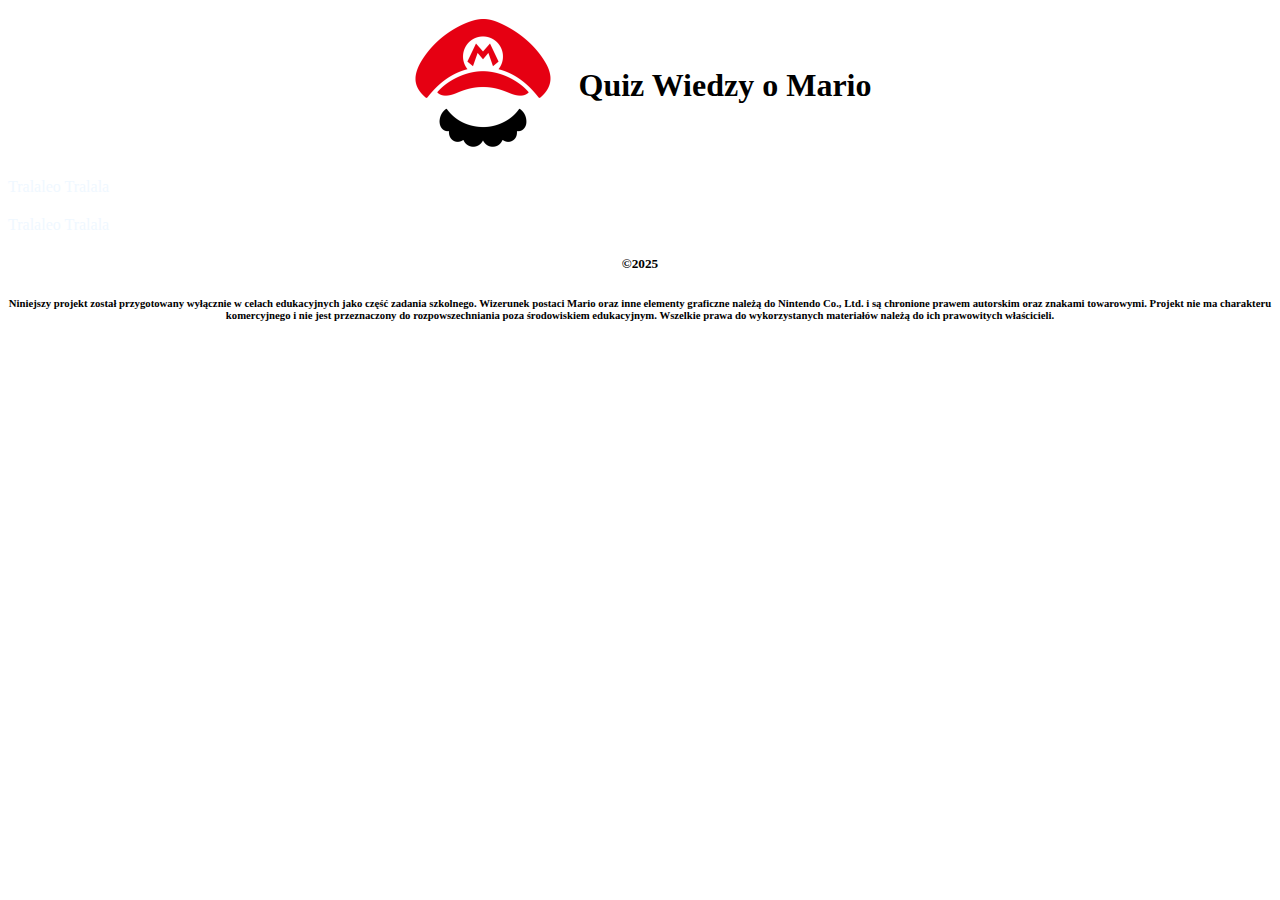
<file: index.html>
<!DOCTYPE html>
<html lang="pl">
<head>
    <meta charset="UTF-8">
    <meta name="viewport" content="width=device-width, initial-scale=1.0">
    <title>Wielki quiz wiedzy o Mario</title>
    <link rel="stylesheet" type="text/css" href="style.css">

    <script src="https://code.jquery.com/jquery-3.7.1.min.js" integrity="sha256-/JqT3SQfawRcv/BIHPThkBvs0OEvtFFmqPF/lYI/Cxo=" crossorigin="anonymous"></script>
</head>
<body>
    
    <div id="Top_Bar">
        <div id="top_bar_content">
            <div id="mario_png">
                <img src="mario-icon-logo-png_seeklogo-482092.png" width="150px" height="150px">
            </div>
            <div id="quiz_title">
                <h1>Quiz Wiedzy o Mario</h1> 
            </div>
        </div>
    </div>

    <div id="white_block"><p>Tralaleo Tralala</p></div>
    <div id="main_block">
        <div id="quiz">
            <h2 id="question"></h2>
            <div id="answers"></div>
            <div id="result"></div>
        </div>
    </div>
    <div id="white_block"><p>Tralaleo Tralala</p></div>
    <footer id="footer">
        <h5>©2025</h5>
        <h6>Niniejszy projekt został przygotowany wyłącznie w celach edukacyjnych jako część zadania szkolnego. Wizerunek postaci Mario oraz inne elementy graficzne należą do Nintendo Co., Ltd. i są chronione prawem autorskim oraz znakami towarowymi. Projekt nie ma charakteru komercyjnego i nie jest przeznaczony do rozpowszechniania poza środowiskiem edukacyjnym. Wszelkie prawa do wykorzystanych materiałów należą do ich prawowitych właścicieli.</h6>
    </footer>
    <script>
        $(document).ready(function(){
            const quiz = [
                { pytanie: "W jakiej grze pierwszy raz pojawił sie Super Mario?", odpowiedzi: ["Mario Bros", "Super Mario Bros" , "Donkey Kong" , "Popeye"], poprawna: 3},
                { pytanie: "Jaką ilość miejsca zajmuje Super Mario Bros na nes?", odpowiedzi: ["512 KB", "32 KB" , "1 MB" , "2,1 KB"], poprawna: 2},
                { pytanie: "Czy istniała gra Mario Hotel?", odpowiedzi: ["Tak","Nie"], poprawna: 1 },
                { pytanie: "Ojcem Mario jest? ", odpowiedzi: ["Shigeru Miyamoto", "Satoru Iwata", "Sakoshi Tadashi", "Ken Sugimori"], poprawna: 1 },
                { pytanie: "Skąd pochodzi Mario", odpowiedzi: ["Z Polski", "Z Japonii", "Z USA", " Z Włoch"], poprawna: 4 },
            ];
            let index = 0;
            let punkty = 0;
            function pokazpytanie() {
                if (index < quiz.length) {
                    $("#question").text(quiz[index].pytanie);
                    $("#answers").empty();
                    quiz[index].odpowiedzi.forEach((odp, i) => {
                        const btn = $(`<button class="answer" data-id="${i+1}">${odp}</button>`);
                        $("#answers").append(btn);
                        btn.click(function() {
                            const userChoice = parseInt($(this).attr("data-id"));
                            if (userChoice === quiz[index].poprawna) {
                                punkty++;
                            }
                            index++;
                            pokazpytanie();
                        });
                    });
                } else {
                    $("#quiz").hide();
                    $("#result").text(`Zdobyłeś ${punkty} z ${quiz.length} możliwych`);
                }
            }
            pokazpytanie();
        });
    </script>
</body>
</html>
</file>
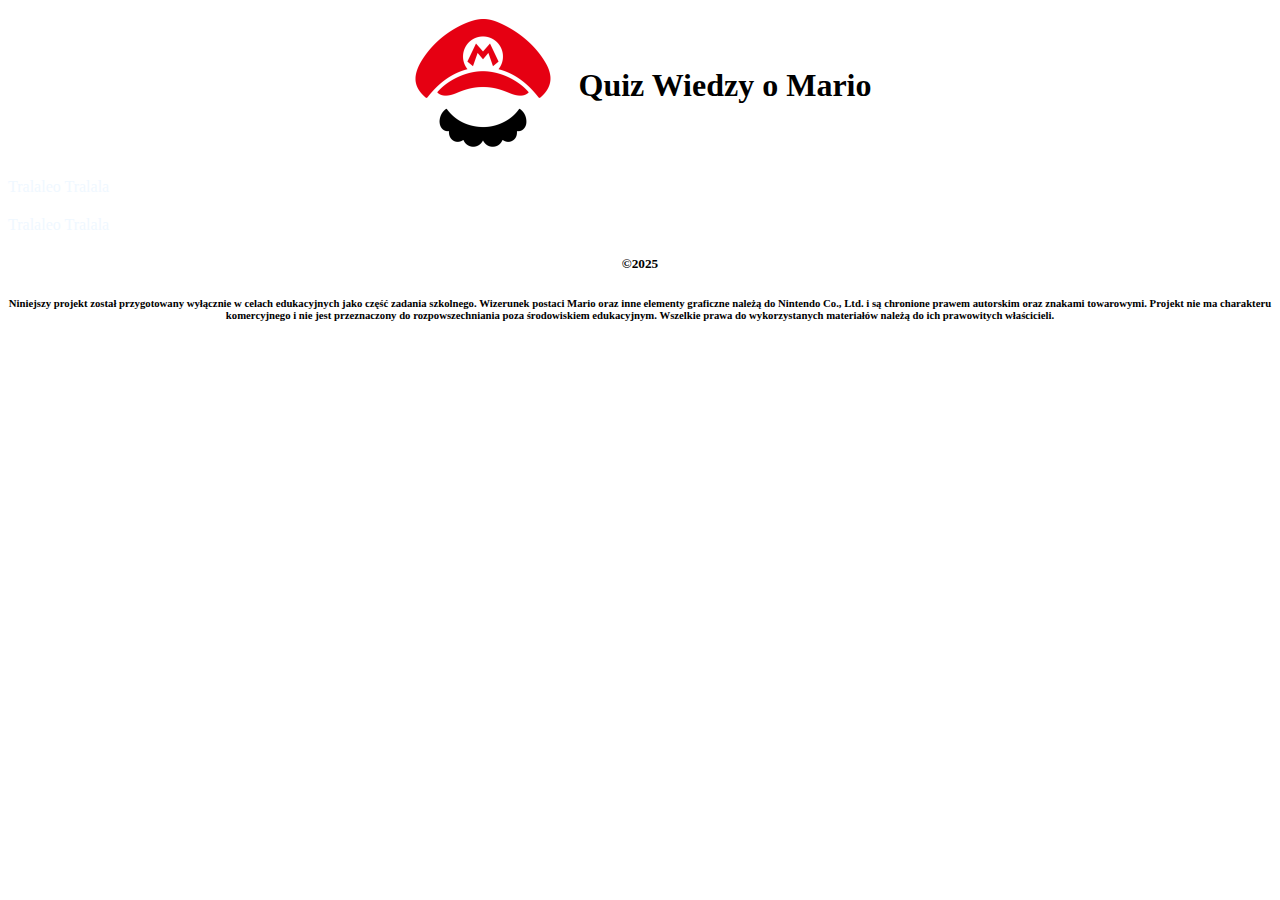
<file: JQueryWebSide0509.html>
<!DOCTYPE html>
<html lang="pl">
<head>
    <meta charset="UTF-8">
    <meta name="viewport" content="width=device-width, initial-scale=1.0">
    <title>Wielki quiz wiedzy o Mario</title>
    <link rel="stylesheet" type="text/css" href="style.css">

    <script src="https://code.jquery.com/jquery-3.7.1.min.js" integrity="sha256-/JqT3SQfawRcv/BIHPThkBvs0OEvtFFmqPF/lYI/Cxo=" crossorigin="anonymous"></script>
</head>
<body>
    
    <div id="Top_Bar">
        <div id="top_bar_content">
            <div id="mario_png">
                <img src="mario-icon-logo-png_seeklogo-482092.png" width="150px" height="150px">
            </div>
            <div id="quiz_title">
                <h1 class="display-4 mb-0">Quiz Wiedzy o Mario</h1> 
            </div>
        </div>
    </div>

    <div id="white_block"><p>Tralaleo Tralala</p></div>
    <div id="main_block">
        <div id="quiz">
            <h2 id="question"></h2>
            <div id="answers"></div>
            <div id="result"></div>
        </div>
    </div>
    <div id="white_block"><p>Tralaleo Tralala</p></div>
    <footer id="footer">
        <h5>©2025</h5>
        <h6>Niniejszy projekt został przygotowany wyłącznie w celach edukacyjnych jako część zadania szkolnego. Wizerunek postaci Mario oraz inne elementy graficzne należą do Nintendo Co., Ltd. i są chronione prawem autorskim oraz znakami towarowymi. Projekt nie ma charakteru komercyjnego i nie jest przeznaczony do rozpowszechniania poza środowiskiem edukacyjnym. Wszelkie prawa do wykorzystanych materiałów należą do ich prawowitych właścicieli.</h6>
    </footer>
    <script>
        $(document).ready(function(){
            const quiz = [
                { pytanie: "W jakiej grze pierwszy raz pojawił sie Super Mario?", odpowiedzi: ["Mario Bros", "Super Mario Bros" , "Donkey Kong" , "Popeye"], poprawna: 3},
                { pytanie: "Jaką ilość miejsca zajmuje Super Mario Bros na nes?", odpowiedzi: ["512 KB", "32 KB" , "1 MB" , "2,1 KB"], poprawna: 2},
                { pytanie: "Czy istniała gra Mario Hotel?", odpowiedzi: ["Tak","Nie"], poprawna: 1 },
                { pytanie: "Ojcem Mario jest? ", odpowiedzi: ["Shigeru Miyamoto", "Satoru Iwata", "Sakoshi Tadashi", "Ken Sugimori"], poprawna: 1 },
                { pytanie: "Skąd pochodzi Mario", odpowiedzi: ["Z Polski", "Z Japonii", "Z USA", " Z Włoch"], poprawna: 4 },
            ];
            let index = 0;
            let punkty = 0;
            function pokazpytanie() {
                if (index < quiz.length) {
                    $("#question").text(quiz[index].pytanie);
                    $("#answers").empty();
                    quiz[index].odpowiedzi.forEach((odp, i) => {
                        const btn = $(`<button class="answer" data-id="${i+1}">${odp}</button>`);
                        $("#answers").append(btn);
                        btn.click(function() {
                            const userChoice = parseInt($(this).attr("data-id"));
                            if (userChoice === quiz[index].poprawna) {
                                punkty++;
                            }
                            index++;
                            pokazpytanie();
                        });
                    });
                } else {
                    $("#quiz").hide();
                    $("#result").text(`Zdobyłeś ${punkty} z ${quiz.length} możliwych`);
                }
            }
            pokazpytanie();
        });
    </script>
</body>
</html>
</file>
<file: style.css>
##Top_Bar {
    display: flex;
    justify-content: center;
    align-items: center;
    width: 100%;
    height: 150px;
}

#top_bar_content {
    display: flex;
    justify-content: center;
    align-items: center;
    gap: 20px;
}
#white_block{
    color: aliceblue;
}
#main_block {
    text-align: center;
}

.answer {
    margin-bottom: 5px;
    border-radius: 20%;
    font-family: 'Franklin Gothic Medium', 'Arial Narrow', Arial, sans-serif;
    padding: 10px 20px;
    cursor: pointer;
}

#footer {
    text-align: center;
}
</file>
